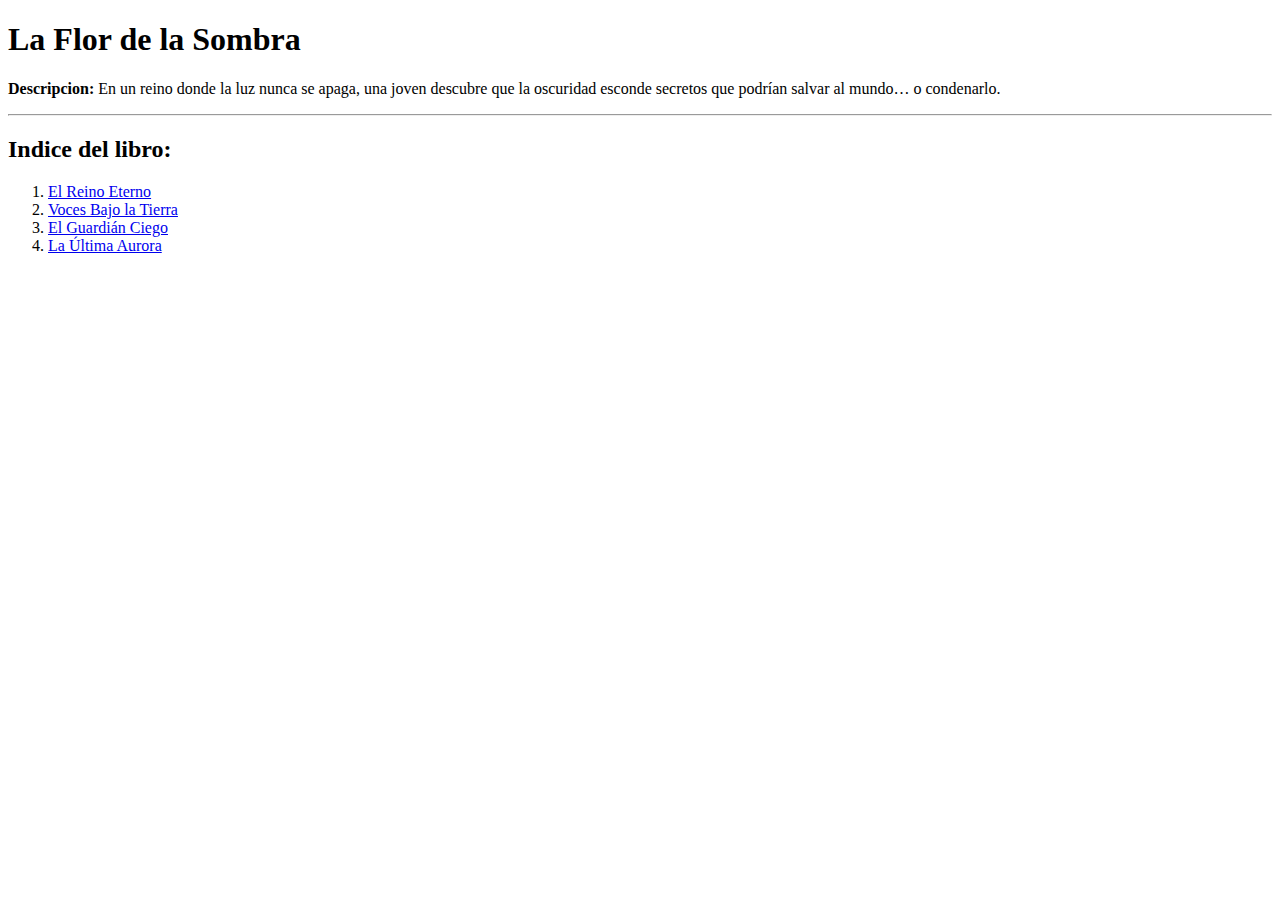
<file: HTML-CSS-JS/Ejercicio 2/index.html>
<!DOCTYPE html>
<html lang="es">
    <head>
        <meta charset="UTF-8">
        <meta name="viewport" content="width=device-width, initial-scale=1.0">
        <title>Libro</title>
    </head>
    <body>
        <header>
            <h1>La Flor de la Sombra</h1>
        </header>
        <section>
            <p><b>Descripcion: </b>En un reino donde la luz nunca se apaga, una joven descubre que la oscuridad esconde secretos que podrían salvar al mundo… o condenarlo.</p>
            <hr>
            <h2>Indice del libro:</h2>
            <ol>
                <li><a href="capitulo1.html">El Reino Eterno</a></li>
                <li><a href="capitulo2.html">Voces Bajo la Tierra</a></li>
                <li><a href="capitulo3.html">El Guardián Ciego</a></li>
                <li><a href="capitulo4.html">La Última Aurora</a></li>
            </ol>
        </section>
    </body>
</html>
</file>
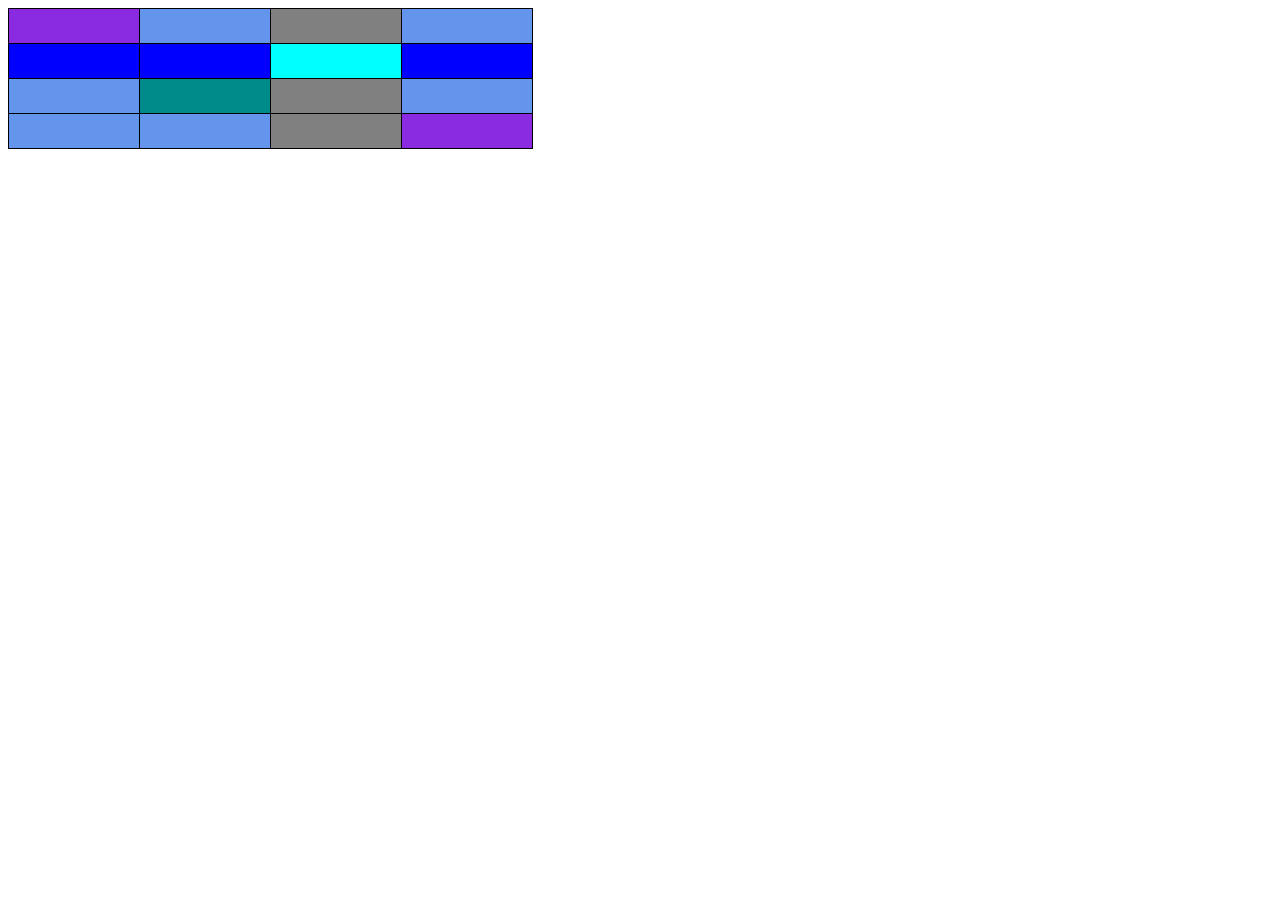
<file: HTML-CSS-JS/Ejercicio 3/index.html>
<!DOCTYPE html>
<html lang="en">
    <head>
        <meta charset="UTF-8">
        <meta name="viewport" content="width=device-width, initial-scale=1.0">
        <link rel="stylesheet" href="styles.css">
        <title>Tabla de Colores</title>
    </head>
    <body>
        <table>
            <tr>
                <td class="celdaR"></td>
                <td></td>
                <td class="columna3"></td>
                <td></td>
            </tr>
            <tr>
                <td class="fila2"></td>
                <td class="fila2"></td>
                <td class="fila2 columna3" id="f2c3"></td>
                <td class="fila2"></td>
            </tr>
            <tr>
                <td></td>
                <td id="f3c2"></td>
                <td class="columna3"></td>
                <td></td>
            </tr>
            <tr>
                <td></td>
                <td></td>
                <td class="columna3"></td>
                <td class="celdaR"></td>
            </tr>
        </table>
    </body>
</html>
</file>
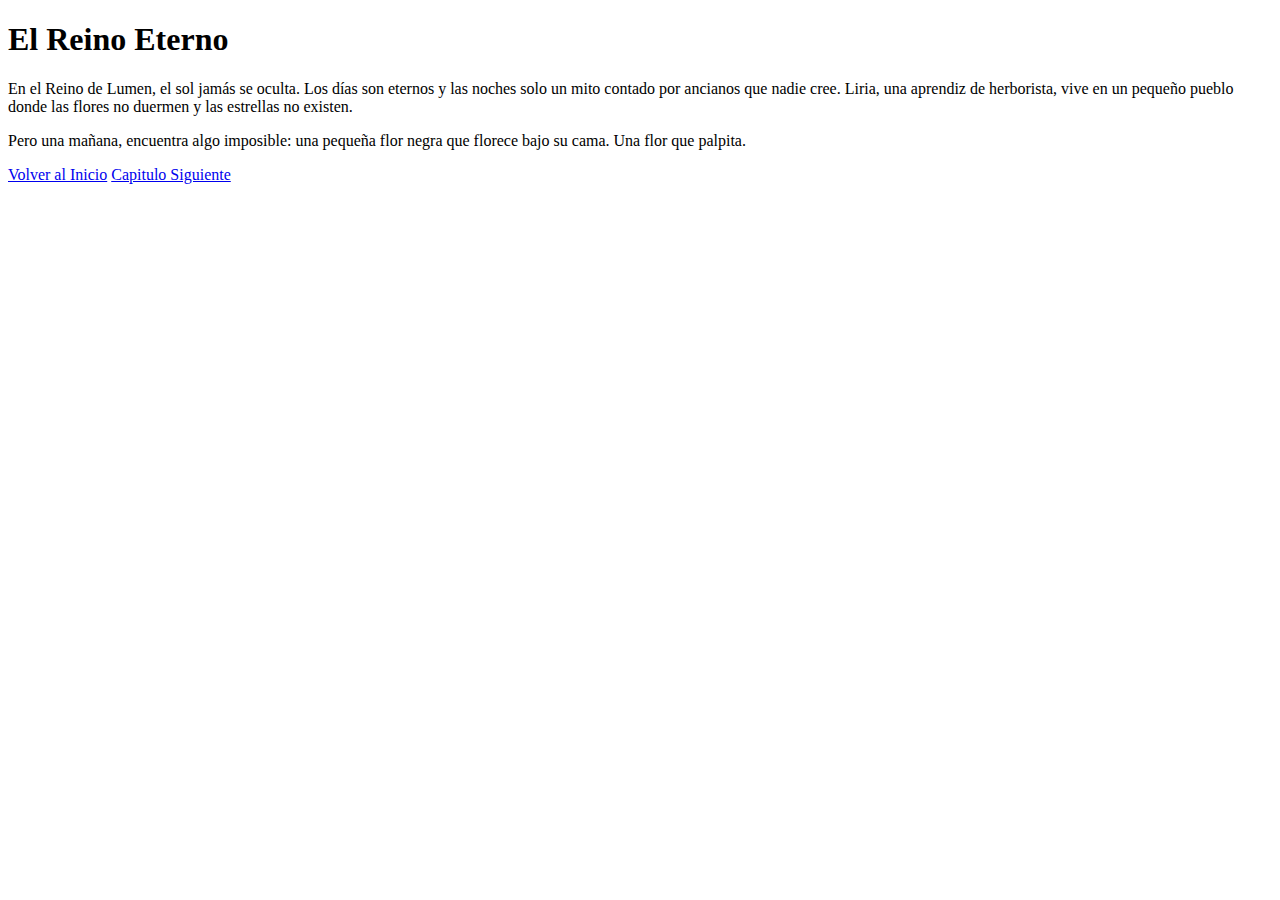
<file: HTML-CSS-JS/Ejercicio 2/capitulo1.html>
<!DOCTYPE html>
<html lang="es">
    <head>
        <meta charset="UTF-8">
        <meta name="viewport" content="width=device-width, initial-scale=1.0">
        <title>Capitulo 1</title>
    </head>
    <body>
        <section>
            <h1>El Reino Eterno</h1>
            <p>En el Reino de Lumen, el sol jamás se oculta. Los días son eternos y las noches solo un mito contado por ancianos que nadie cree. Liria, una aprendiz de herborista, vive en un pequeño pueblo donde las flores no duermen y las estrellas no existen.</p>
            <p>Pero una mañana, encuentra algo imposible: una pequeña flor negra que florece bajo su cama. Una flor que palpita.</p>    
        </section>
        <a href="index.html">Volver al Inicio</a>
        <a href="capitulo2.html">Capitulo Siguiente</a>
    </body>
</html>
</file>
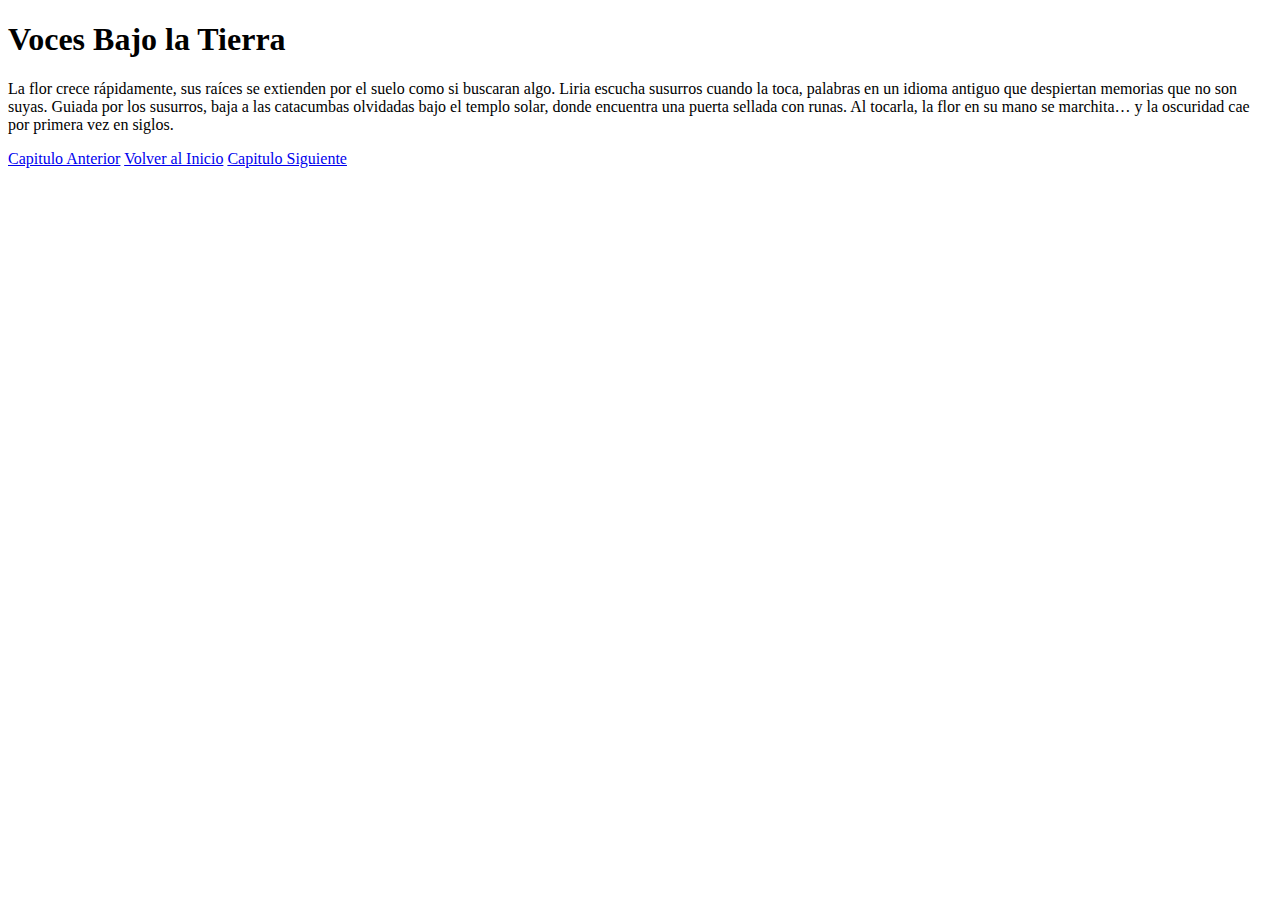
<file: HTML-CSS-JS/Ejercicio 2/capitulo2.html>
<!DOCTYPE html>
<html lang="es">
    <head>
        <meta charset="UTF-8">
        <meta name="viewport" content="width=device-width, initial-scale=1.0">
        <title>Capitulo 2</title>
    </head>
    <body>
        <section>
            <h1>Voces Bajo la Tierra</h1>
            <p>La flor crece rápidamente, sus raíces se extienden por el suelo como si buscaran algo. Liria escucha susurros cuando la toca, palabras en un idioma antiguo que despiertan memorias que no son suyas. Guiada por los susurros, baja a las catacumbas olvidadas bajo el templo solar, donde encuentra una puerta sellada con runas. Al tocarla, la flor en su mano se marchita… y la oscuridad cae por primera vez en siglos.</p>                
        </section>
        <a href="capitulo1.html">Capitulo Anterior</a>
        <a href="index.html">Volver al Inicio</a>
        <a href="capitulo3.html">Capitulo Siguiente</a>
    </body>
</html>
</file>
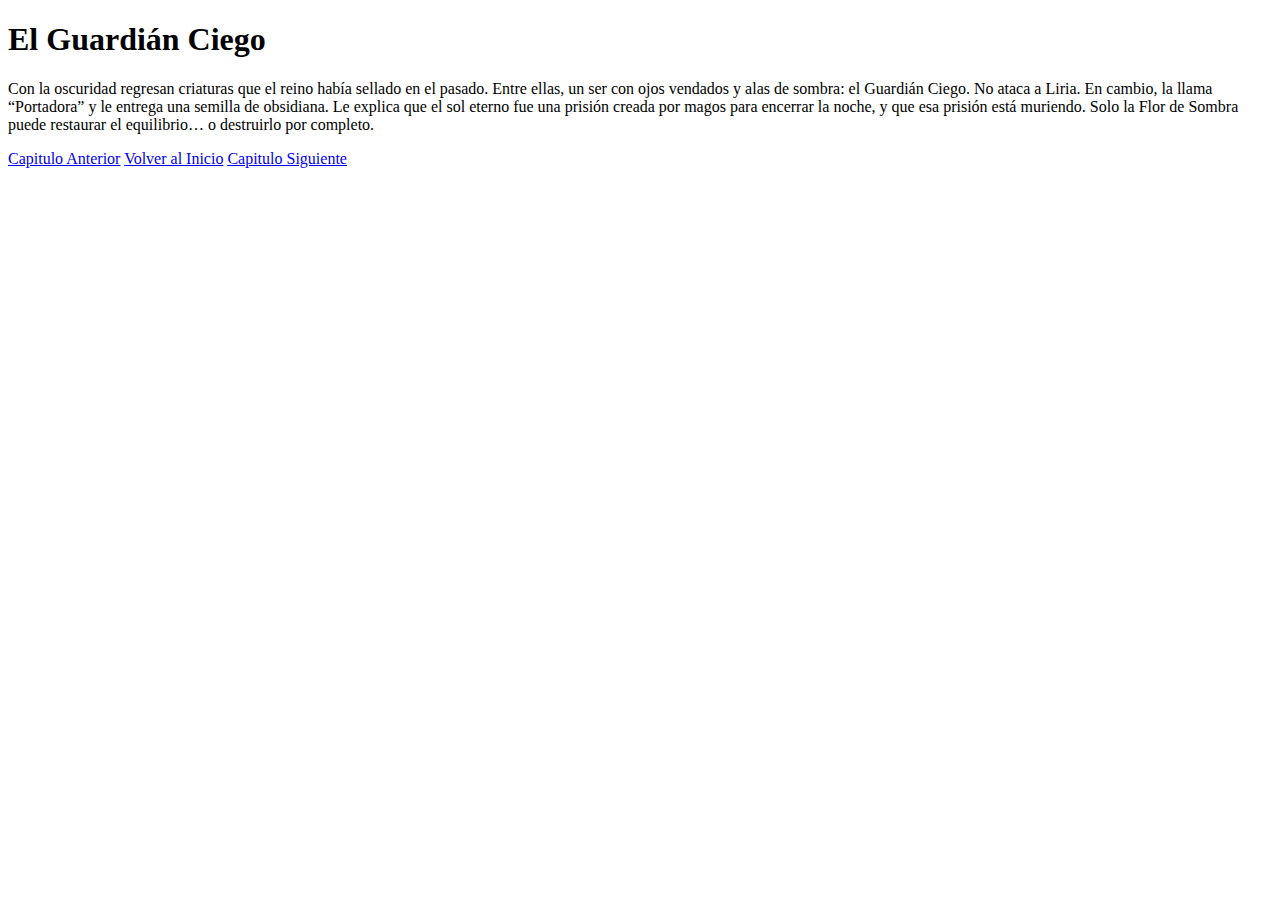
<file: HTML-CSS-JS/Ejercicio 2/capitulo3.html>
<!DOCTYPE html>
<html lang="es">
    <head>
        <meta charset="UTF-8">
        <meta name="viewport" content="width=device-width, initial-scale=1.0">
        <title>Document</title>
    </head>
    <body>
        <section>
            <h1>El Guardián Ciego</h1>
            <p>Con la oscuridad regresan criaturas que el reino había sellado en el pasado. Entre ellas, un ser con ojos vendados y alas de sombra: el Guardián Ciego. No ataca a Liria. En cambio, la llama “Portadora” y le entrega una semilla de obsidiana. Le explica que el sol eterno fue una prisión creada por magos para encerrar la noche, y que esa prisión está muriendo. Solo la Flor de Sombra puede restaurar el equilibrio… o destruirlo por completo.</p>
        </section>
        <a href="capitulo2.html">Capitulo Anterior</a>
        <a href="index.html">Volver al Inicio</a>
        <a href="capitulo4.html">Capitulo Siguiente</a>
    </body>
</html>
</file>
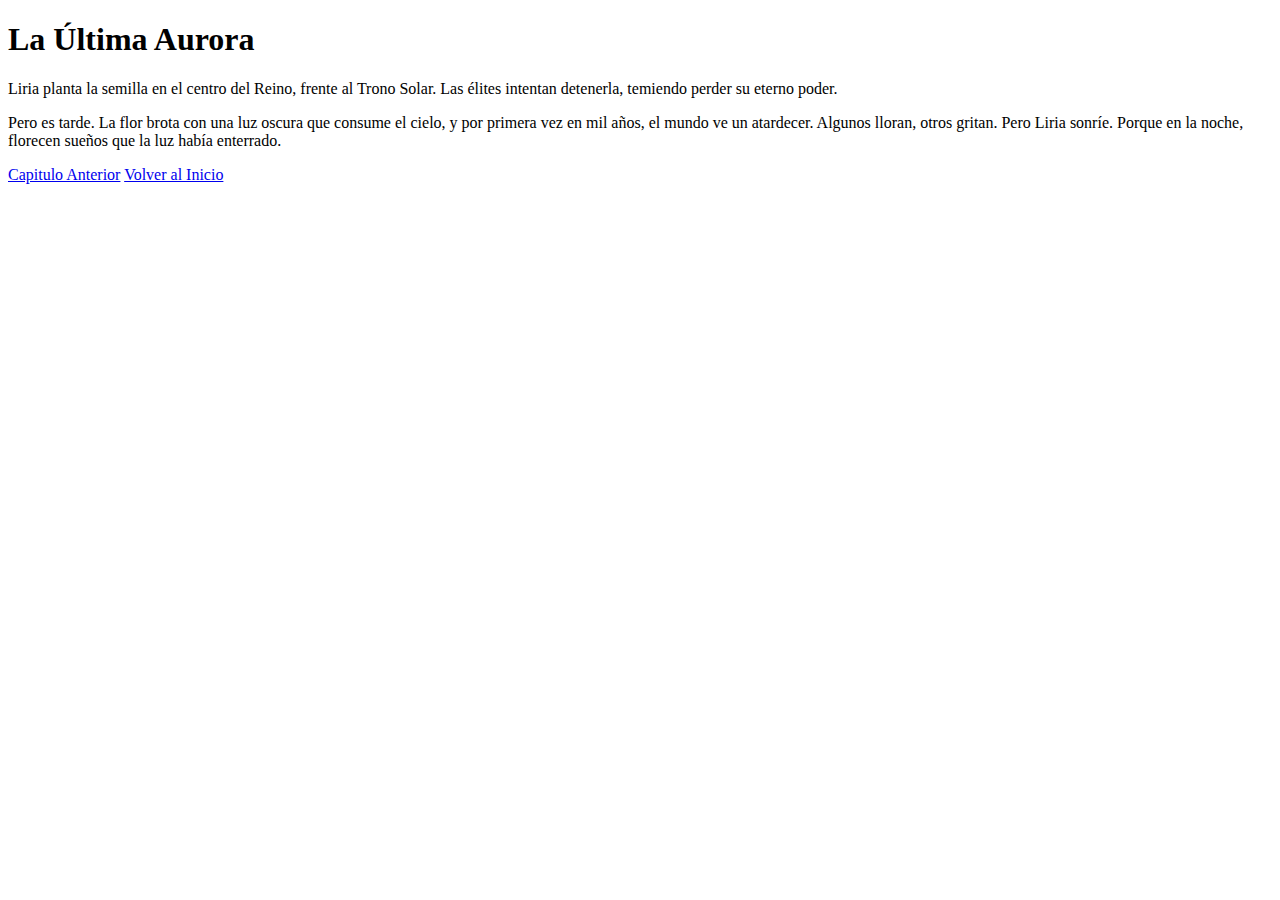
<file: HTML-CSS-JS/Ejercicio 2/capitulo4.html>
<!DOCTYPE html>
<html lang="es">
    <head>
        <meta charset="UTF-8">
        <meta name="viewport" content="width=device-width, initial-scale=1.0">
        <title>Document</title>
    </head>
    <body>
        <section>
            <h1>La Última Aurora</h1>
            <p>Liria planta la semilla en el centro del Reino, frente al Trono Solar. Las élites intentan detenerla, temiendo perder su eterno poder.</p>
            <p>Pero es tarde. La flor brota con una luz oscura que consume el cielo, y por primera vez en mil años, el mundo ve un atardecer. Algunos lloran, otros gritan. Pero Liria sonríe. Porque en la noche, florecen sueños que la luz había enterrado.</p>
        </section>
        <a href="capitulo3.html">Capitulo Anterior</a>
        <a href="index.html">Volver al Inicio</a>
    </body>
</html>
</file>
<file: HTML-CSS-JS/Ejercicio 3/styles.css>
table {
    border-collapse: collapse;
}

td {
    border: 0.1em solid;
    height: 2em;
    width: 8em;
    background-color: cornflowerblue;
}

.fila2 {
    background-color: blue;
}

.columna3 {
    background-color: gray;
}

.celdaR {
    background-color: blueviolet;
}

#f3c2 {
    background-color: darkcyan;
}

#f2c3 {
    background-color: aqua
}
</file>
